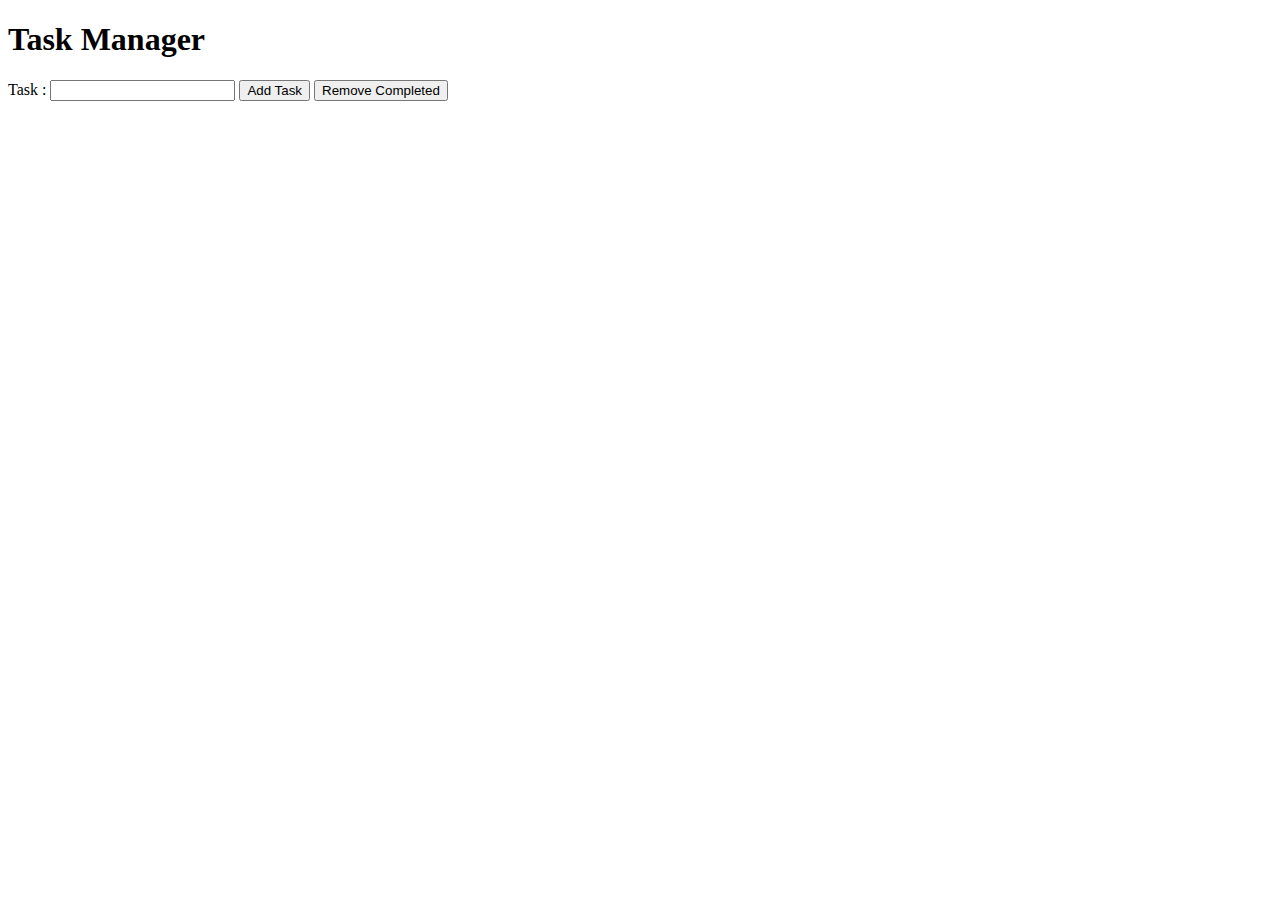
<file: Day-01/01-LocalStorage/index.html>
<!DOCTYPE html>
<html lang="en">
<head>
    <meta charset="UTF-8">
    <title>Task Manager</title>
    <style>
        .completed{
            color : red;
            text-decoration: line-through;
            font-style: italic;
        }
    </style>
    <script>
        window.addEventListener("DOMContentLoaded",init);
        function init(){
            document.getElementById("btnAddTask")
                .addEventListener("click", onBtnAddTaskClick);
            document.getElementById("btnRemoveCompleted")
                .addEventListener("click", onBtnRemoveClick);
            
            loadTasksFromStorage();    
        }
        function loadTasksFromStorage(){
            var storage = window.localStorage;
            for(var i=0;i<storage.length;i++){
                var key = storage.key(i);
                var task = JSON.parse(storage.getItem(key));
                addTaskToList(key,task);
            }
        }
        
        function onBtnAddTaskClick(){
            var taskName = document.getElementById("txtTask").value;
            /*Storage*/
            var task = {
                name : taskName,
                isCompleted : false
            };
            var key = new Date().getTime().toString();
            window.localStorage.setItem(key,JSON.stringify(task));
            addTaskToList(key,task);
        }
        function addTaskToList(key,task){
            var taskItem = document.createElement("li");
            taskItem.innerHTML = task.name;
            taskItem.setAttribute("task-id",key);
            if (task.isCompleted){
                taskItem.classList.add("completed");
            }
            taskItem.addEventListener("click",onTaskItemClick);
            document.getElementById("olTaskList")
                .appendChild(taskItem);
        }

        function onTaskItemClick(){
            this.classList.toggle("completed");
            var key = this.getAttribute("task-id");
            var task = JSON.parse(window.localStorage.getItem(key))
            task.isCompleted = !task.isCompleted;
            window.localStorage.setItem(key,JSON.stringify(task));
        }

        function onBtnRemoveClick(){
            var taskList = document.getElementById("olTaskList");
            for(var i = taskList.children.length-1;i>=0;i--){
                var taskItem = taskList.children[i];
                if (taskItem.classList.contains("completed")){
                    var key = taskItem.getAttribute("task-id");
                    /*Removing from Storage*/
                    localStorage.removeItem(key);
                    taskItem.remove();
                }
            }
        }
        /*
        window.localStorage
            => key/value collection (both key and value should be string)
            -setItem(key,value)
            -getItem(key) => value
            -removeItem(key)
            -key(index) => key
            -clear()
            -length => no of items in the store
        */
    </script>
</head>
<body>
    <h1>Task Manager</h1>
    <label for="">Task :</label>
    <input type="text" name="" id="txtTask">
    <input type="button" value="Add Task" id="btnAddTask">
    <input type="button" value="Remove Completed" id="btnRemoveCompleted">
    <ol id="olTaskList">
        
    </ol>
</body>
</html>
</file>
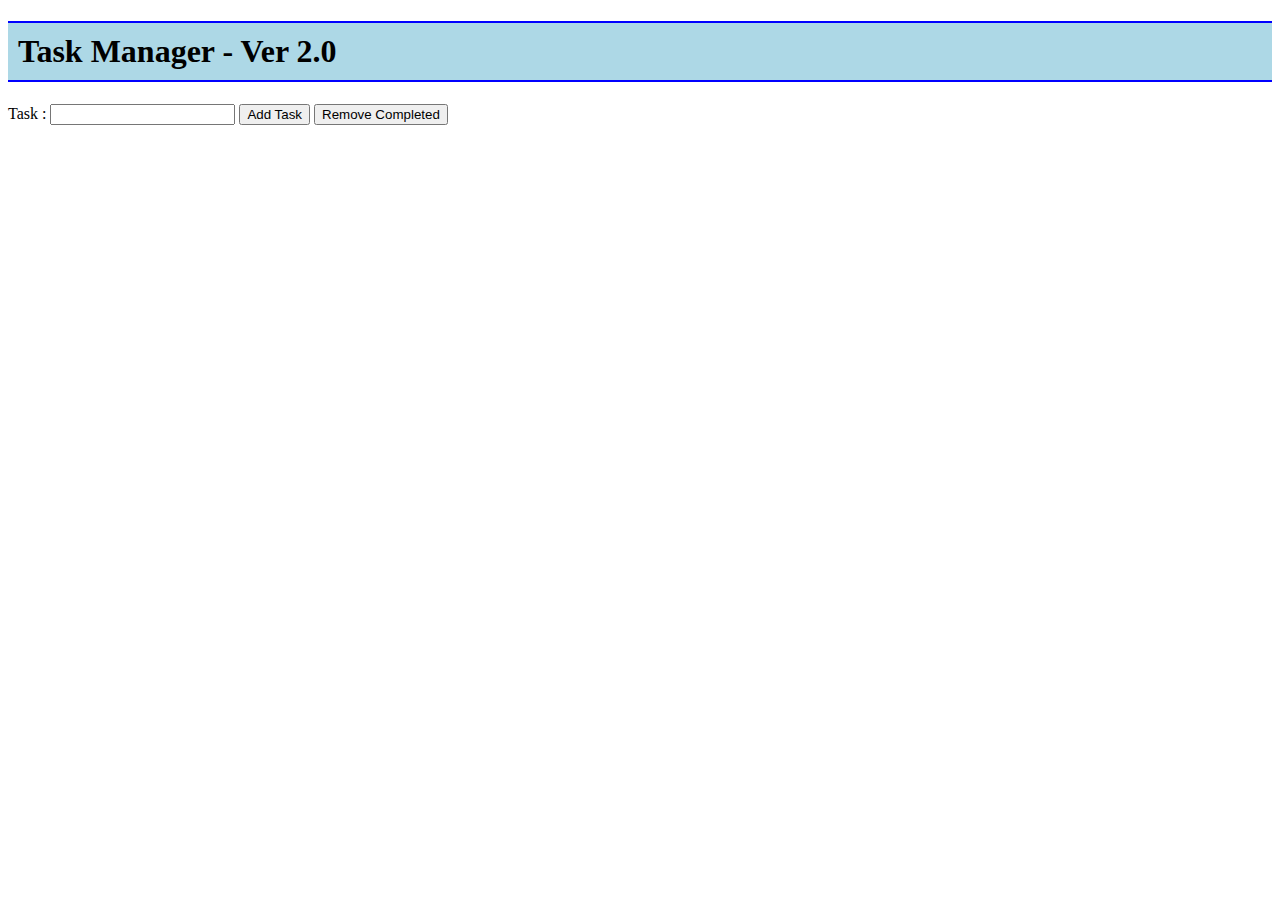
<file: Day-01/03-OfflineCache/index.html>
<!DOCTYPE html>
<html lang="en" manifest="app.manifest">
<head>
    <meta charset="UTF-8">
    <title>Task Manager</title>
    <link rel="stylesheet" href="style.css">
    <link rel="stylesheet" href="style-online.css">
    <script src="script.js"></script>
    <script>
    applicationCache.addEventListener("updateready", function(){
        var response = confirm("A new version of the application is available. Do you want to use it?");
        if (response === true)
            window.location.reload();
    });
    </script>
</head>
<body>
    <h1>Task Manager - Ver 2.0</h1>
    <label for="">Task :</label>
    <input type="text" name="" id="txtTask">
    <input type="button" value="Add Task" id="btnAddTask">
    <input type="button" value="Remove Completed" id="btnRemoveCompleted">
    <ol id="olTaskList">

    </ol>
</body>
</html>
</file>
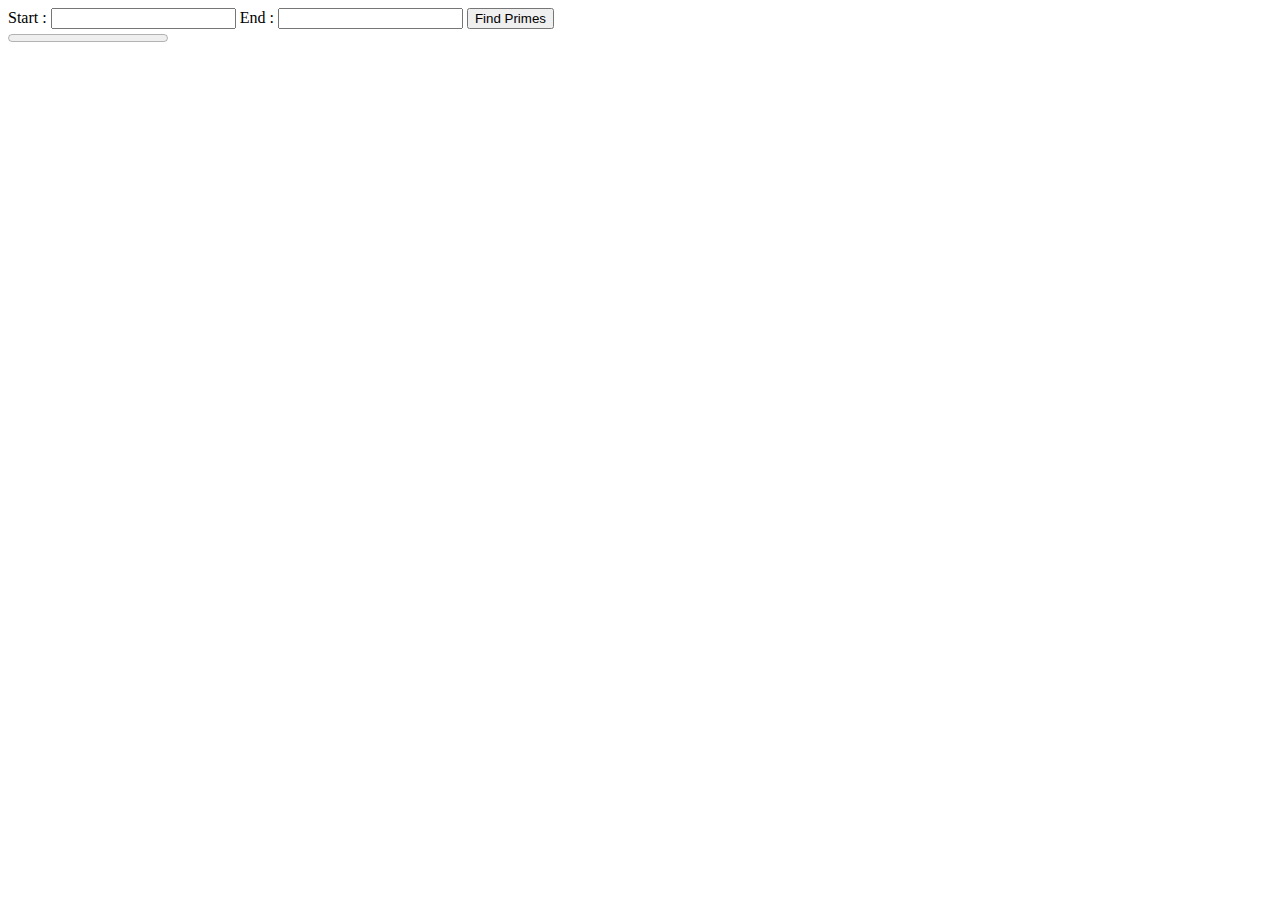
<file: Day-02/01-WebWorkers/index.html>
<!DOCTYPE html>
<html lang="en">
<head>
    <meta charset="UTF-8">
    <title>Prime Finder</title>
    <script>
        window.addEventListener("DOMContentLoaded", init);
        var primeFinderWorker = null;

        //page onload
        function init(){
            var btn = document.getElementById("btnFindPrimes");
            btn.addEventListener("click",onFindPrimesClick);

            primeFinderWorker = new Worker("primeFinderWorker.js");
            primeFinderWorker.addEventListener("message",onWorkerMessage);
        }

        function onWorkerMessage(msgEvt){
            var workerResponseData = msgEvt.data;
            if (workerResponseData.type === "progress"){
                document.getElementById("workerProgress").value = workerResponseData.percentCompletion;
                document.getElementById("divMessages").innerHTML = workerResponseData.percentCompletion + "%" + " " + workerResponseData.primeCount + "prime numbers found";
            } else {

                document.getElementById("divMessages").innerHTML = workerResponseData.primeCount;
            }

        }

        function onFindPrimesClick(){
            var no1 = parseInt(document.getElementById("txtStart").value,10),
                no2 = parseInt(document.getElementById("txtEnd").value,10);

            //primeFinderWorker.startFindingPrimes(no1,no2);
            var data = {
                start : no1,
                end : no2
            };
            primeFinderWorker.postMessage(data);
        }

    </script>
</head>
<body>
    <span>Start :</span>
    <input type="text" name="" id="txtStart">
    <span>End :</span>
    <input type="text" name="" id="txtEnd">
    <input type="button" value="Find Primes" id="btnFindPrimes">
    <div>
        <progress id="workerProgress" min="0" max="100" value="0"></progress>
    </div>
    <div id="divMessages"></div>
</body>
</html>
</file>
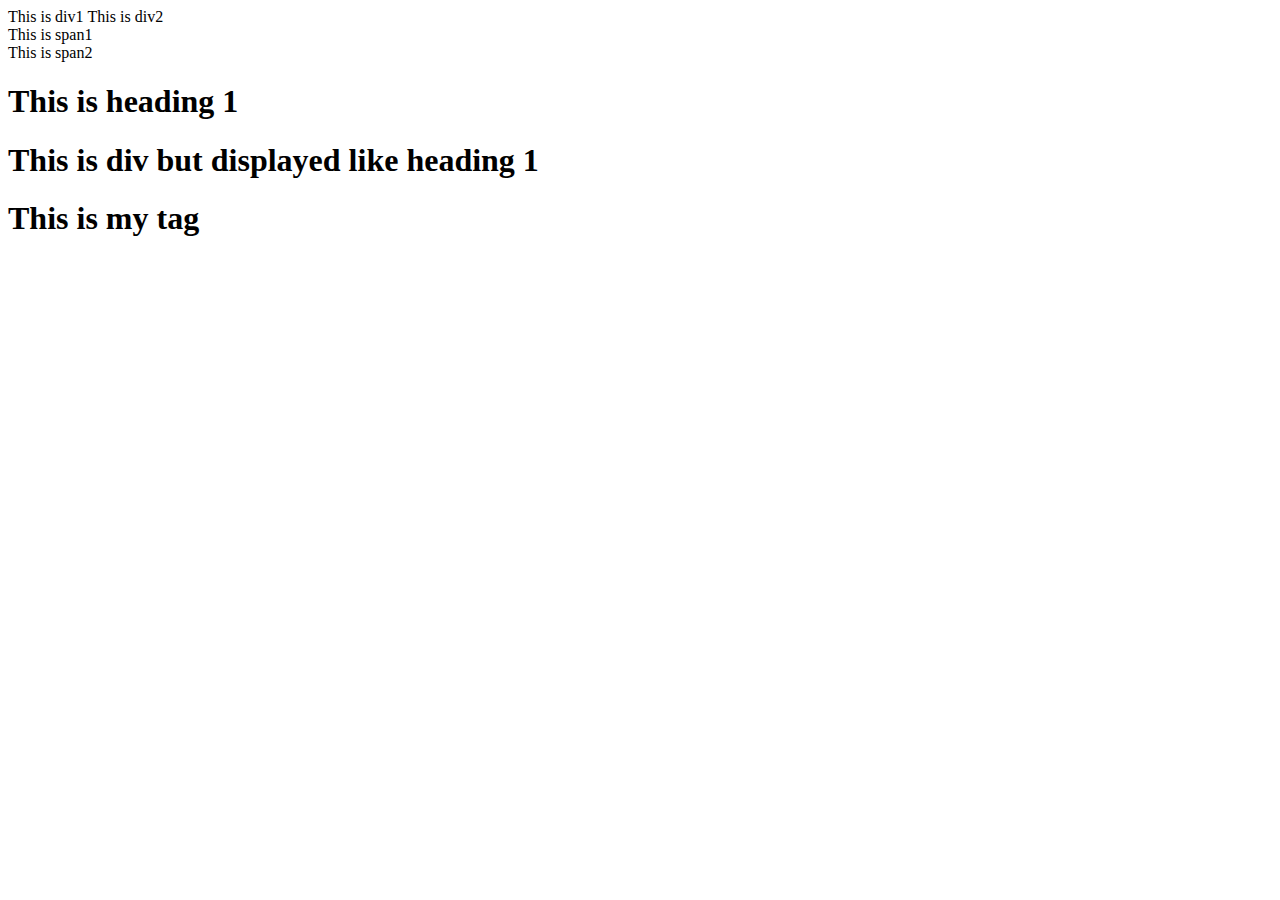
<file: Day-02/02-NewElements/index.html>
<!DOCTYPE html>
<html lang="en">
<head>
    <meta charset="UTF-8">
    <title></title>
    <style>
        span {
            display: block;
        }
        div{
            display: inline;
        }
        .divHead1{
            display: block;
            font-size: 2em;
            -webkit-margin-before: 0.67em;
            -webkit-margin-after: 0.67em;
            -webkit-margin-start: 0px;
            -webkit-margin-end: 0px;
            font-weight: bold;
        }
    </style>
</head>
<body>
    <div>This is div1</div>
    <div>This is div2</div>
    <span>This is span1</span>
    <span>This is span2</span>
    <h1>This is heading 1</h1>
    <div class="divHead1">This is div but displayed like heading 1</div>
    <myTag class="divHead1">This is my tag</myTag>
</body>
</html>
</file>
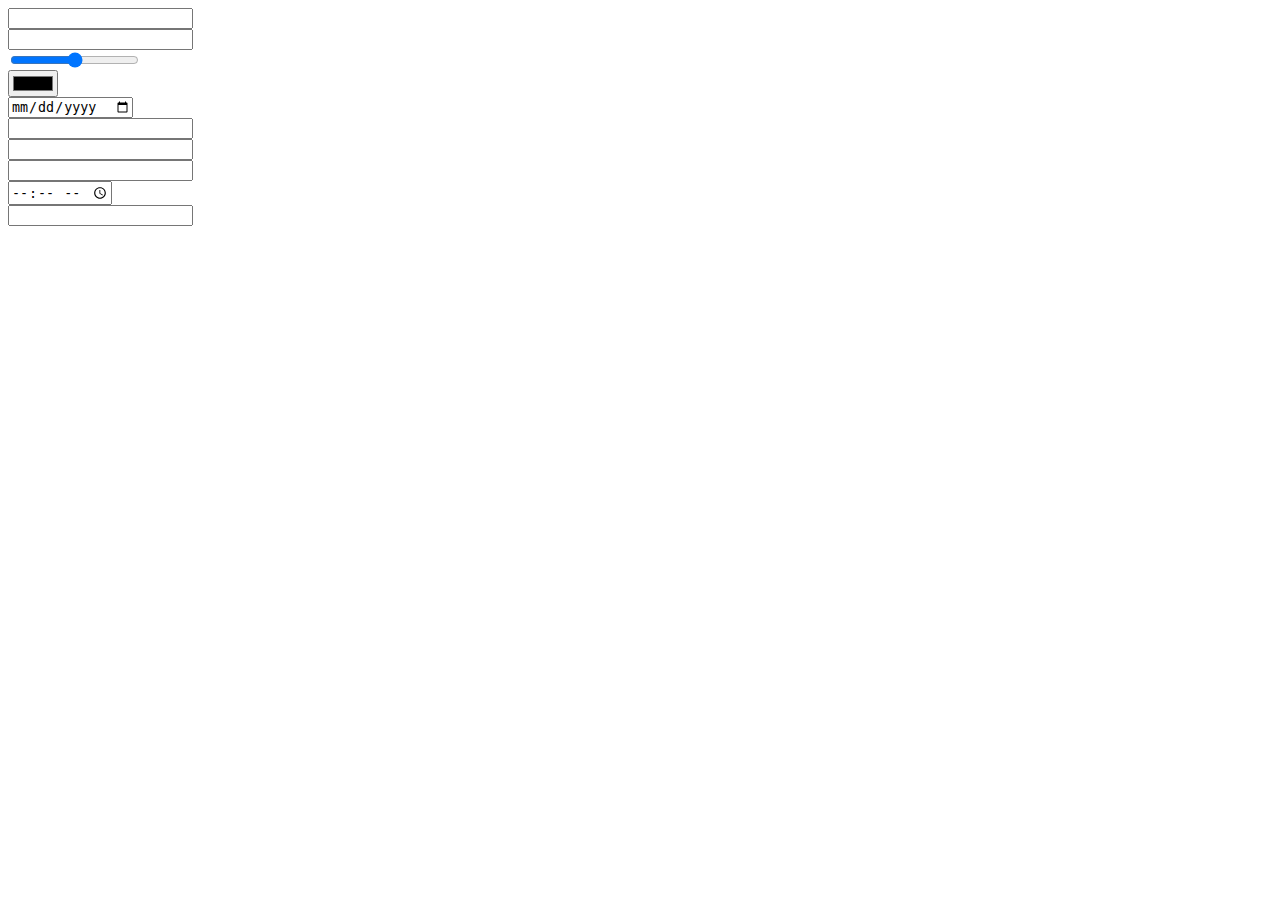
<file: Day-02/03-NewInputTypes/index.html>
<!DOCTYPE html>
<html lang="en">
<head>
    <meta charset="UTF-8">
    <title>New Input Types</title>
    <style>
    input{
        display: block;
    }
    </style>
    <script>
    function isInputTypeSupported(typeName){
        var ele = document.createElement("input");
        ele.setAttribute("type",typeName);
        return ele.type === typeName;
    }
    </script>
</head>
<body>
    <input type="text" name="" id="">
    <input type="number" name="" id="">
    <input type="range" name="" id="">
    <input type="color" name="" id="">
    <input type="date" name="" id="">
    <input type="tel" name="" id="">
    <input type="search" name="" id="">
    <input type="url" name="" id="">
    <input type="time" name="" id="">
    <input type="abc" id="myInputType">
</body>
</html>
</file>
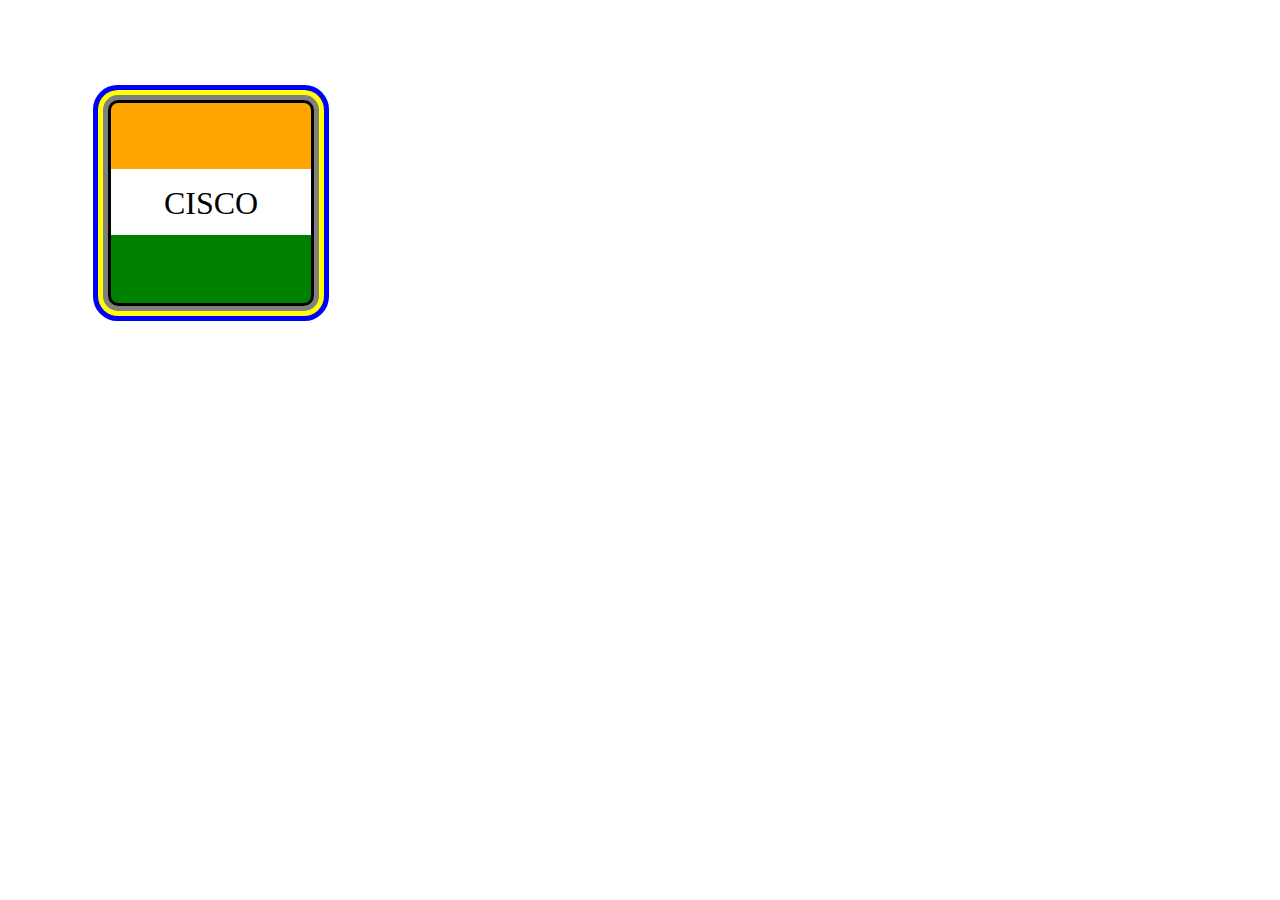
<file: Day-02/07-CSS30/index.html>
<!DOCTYPE html>
<html lang="en">
<head>
    <meta charset="UTF-8">
    <title>CSS 3.0 Demo</title>
    <style>
    .content{
        margin: 100px;
        height: 200px;
        width: 200px;
        border: 3px solid black;
        /*background-color: #e7e7e7;*/
        text-align: center;
        line-height: 200px;
        font-size: 2em;
        
        /*Rounded Corners*/
        border-radius: 10px;
        /*border-radius: 10px 20px 30px 40px;*/
        /*border-radius: 110px;*/
        
        /*Box shadow*/
        box-shadow: 0px 0px 0px 5px grey, 0px 0px 0px 10px yellow, 0px 0px 0px 15px blue;
        
        /*Gradient*/
        /*background: -webkit-linear-gradient(top left, yellow 0%, red 100%);*/
        
        /*Chrome & Safari*/
        background: -webkit-linear-gradient(top, orange 0%, orange 33%, white 33%, white 66%, green 66%, green 100%);
        
        /*Mozilla*/
        background: -moz-linear-gradient(top, orange 0%, orange 33%, white 33%, white 66%, green 66%, green 100%);
            
        /*IE*/
        background: -ms-linear-gradient(top, orange 0%, orange 33%, white 33%, white 66%, green 66%, green 100%);
        
        /*Opera*/
        background: -o-linear-gradient(top, orange 0%, orange 33%, white 33%, white 66%, green 66%, green 100%);
        
        /*Transition*/
        -webkit-transition : -webkit-transform 0.3s linear;
        -moz-transition : -moz-transform 0.3s linear;
    }
        
    .content:hover{
        -webkit-transform : rotate(45deg) scale(1.5,1.5);
        -moz-transform : rotate(45deg) scale(1.5,1.5);
    }
    </style>
</head>
<body>
    <div class="content">CISCO</div>
</body>
</html>
</file>
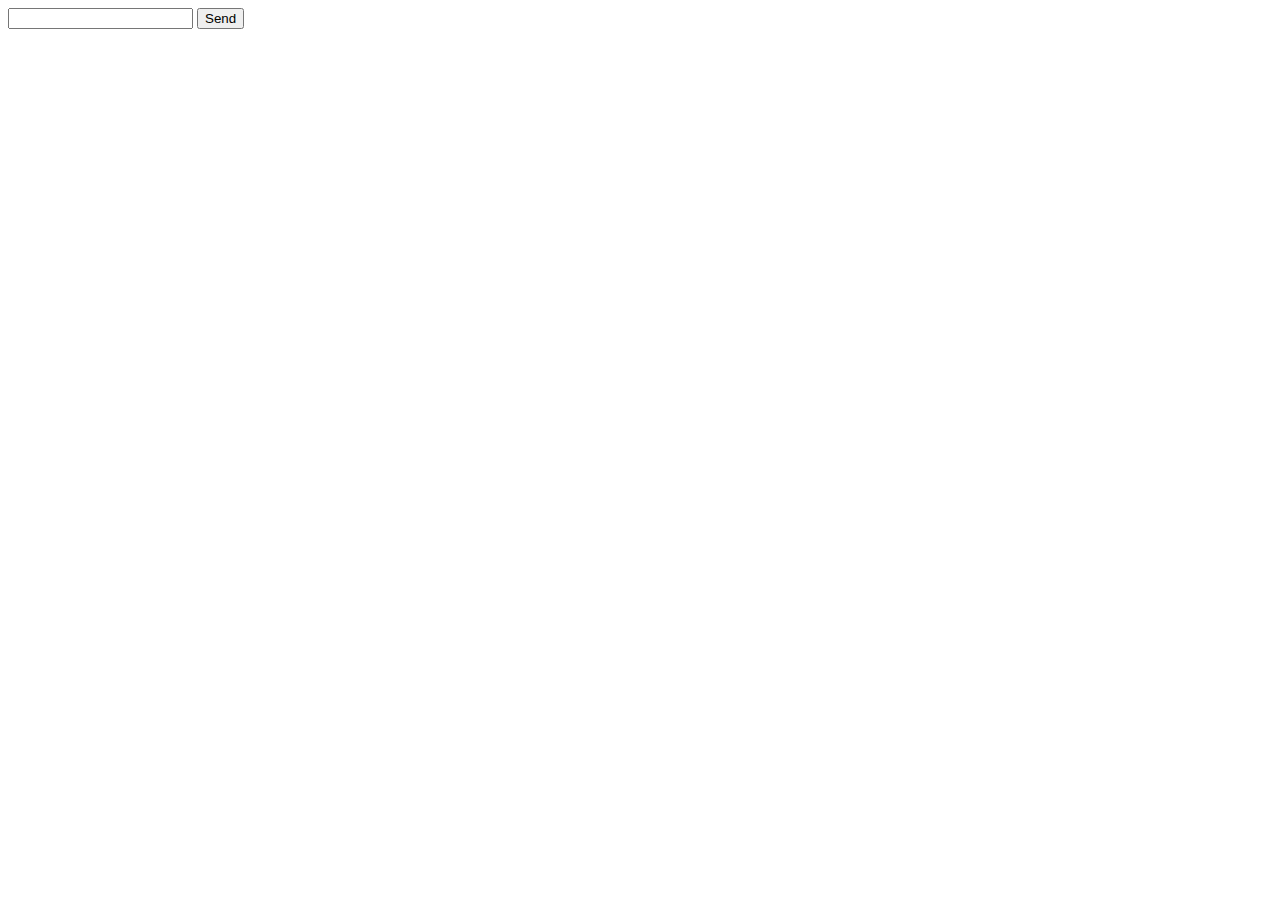
<file: Day-01/04-WebSockets/CiscoChatClient/index.html>
<!DOCTYPE html>
<html lang="en">
<head>
    <meta charset="UTF-8">
    <title>Chat Client</title>
    <script>
        window.addEventListener("DOMContentLoaded",init);
        var socketConnection;
        function init(){
            socketConnection = new WebSocket("ws://localhost:9090");
            socketConnection.addEventListener("message" ,onMessageFromServer);

            var btnSend = document.getElementById("btnSend");
            btnSend.addEventListener("click", onBtnSendClick);

        }
        function onBtnSendClick(){
            var msg = document.getElementById("txtMessage").value;
            socketConnection.send(msg);
        }

        function onMessageFromServer(msgEvt){
            var msg = msgEvt.data;
            document.getElementById("divMessages").innerHTML += msg + "<br/>"
        }
    </script>
</head>
<body>
    <input type="text" name="" id="txtMessage">
    <input type="button" value="Send" id="btnSend">
    <div id="divMessages"></div>
</body>
</html>
</file>
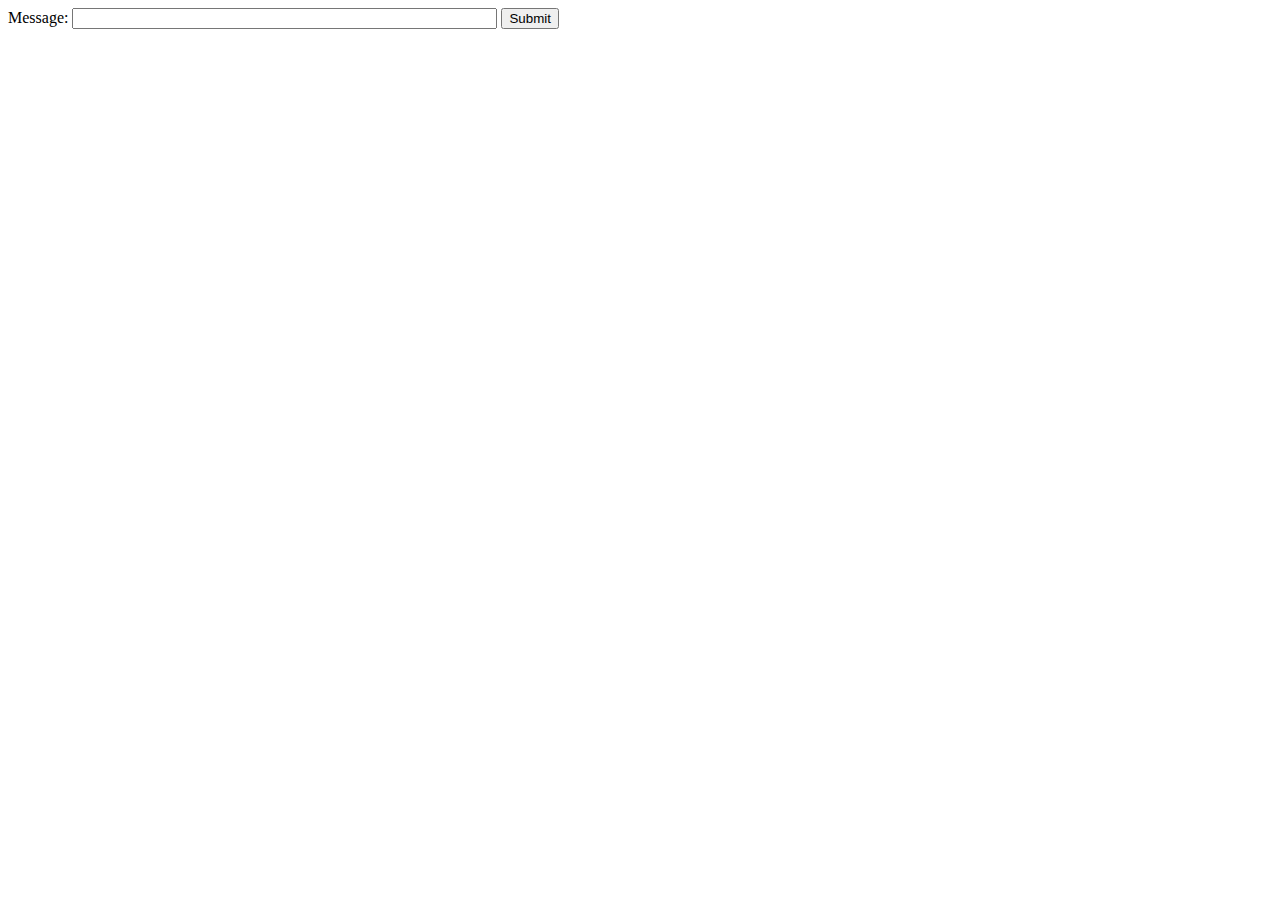
<file: Day-01/04-WebSockets/CiscoChatServer/node_modules/nodejs-websocket/samples/chat/index.html>
<!DOCTYPE HTML>
<html>
<head>
<meta charset="utf-8">
<title>Chat example</title>
<script>
var connection
window.addEventListener("load", function () {
	var nickname = prompt("Choose a nickname")
	if (nickname) {
		connection = new WebSocket("ws://"+window.location.hostname+":8081")
		connection.onopen = function () {
			console.log("Connection opened")
			connection.send(nickname)
			document.getElementById("form").onsubmit = function (event) {
				var msg = document.getElementById("msg")
				if (msg.value)
					connection.send(msg.value)
				msg.value = ""
				event.preventDefault()
			}
		}
		connection.onclose = function () {
			console.log("Connection closed")
		}
		connection.onerror = function () {
			console.error("Connection error")
		}
		connection.onmessage = function (event) {
			var div = document.createElement("div")
			div.textContent = event.data
			document.body.appendChild(div)
		}
	}
})
</script>
</head>

<body>
<form id="form">
Message: <input size="50" id="msg"> <input type="submit" value="Submit">
</form>
</body>
</html>
</file>
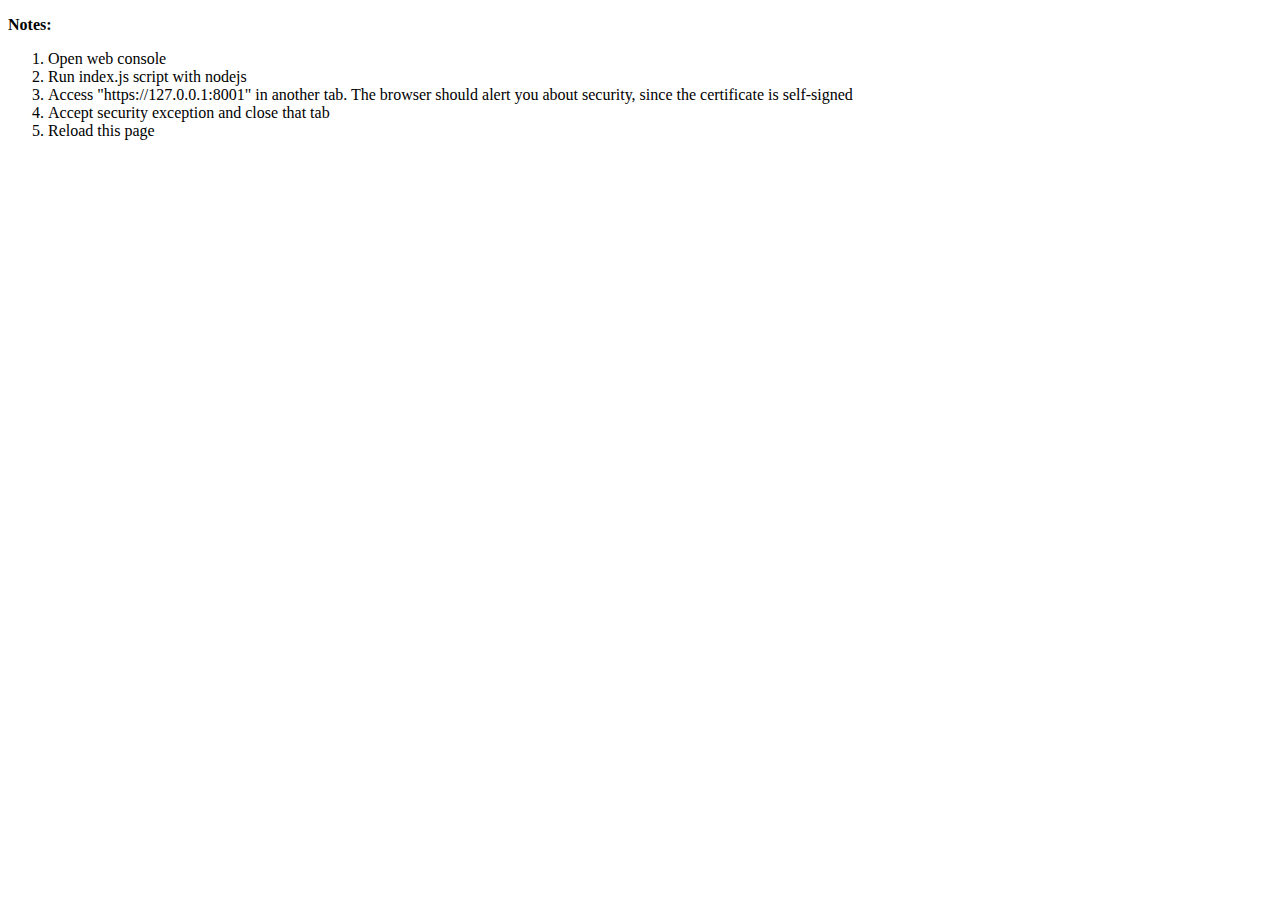
<file: Day-01/04-WebSockets/CiscoChatServer/node_modules/nodejs-websocket/samples/wss/index.html>
<!DOCTYPE HTML>
<html>
<head>
<meta charset="utf-8">
<title>Simple websocket secure test</title>
<script>
var conn = new WebSocket("wss://127.0.0.1:8001")

conn.onopen = function () {
	console.log("Connection opened")
	conn.send("hello world")
}

conn.onclose = function () {
	console.log("Connection closed")
}

conn.onmessage = function (evt) {
	console.info("Received "+evt.data)
	conn.close()
}

conn.onerror = function () {
	console.error("Error")
}
</script>
</head>

<body>
<p><strong>Notes:</strong></p>
<ol>
	<li>Open web console</li>
	<li>Run index.js script with nodejs</li>
	<li>Access "https://127.0.0.1:8001" in another tab. The browser should alert you about security, since the certificate is self-signed</li>
	<li>Accept security exception and close that tab</li>
	<li>Reload this page</li>
</ol>
</body>
</html>
</file>
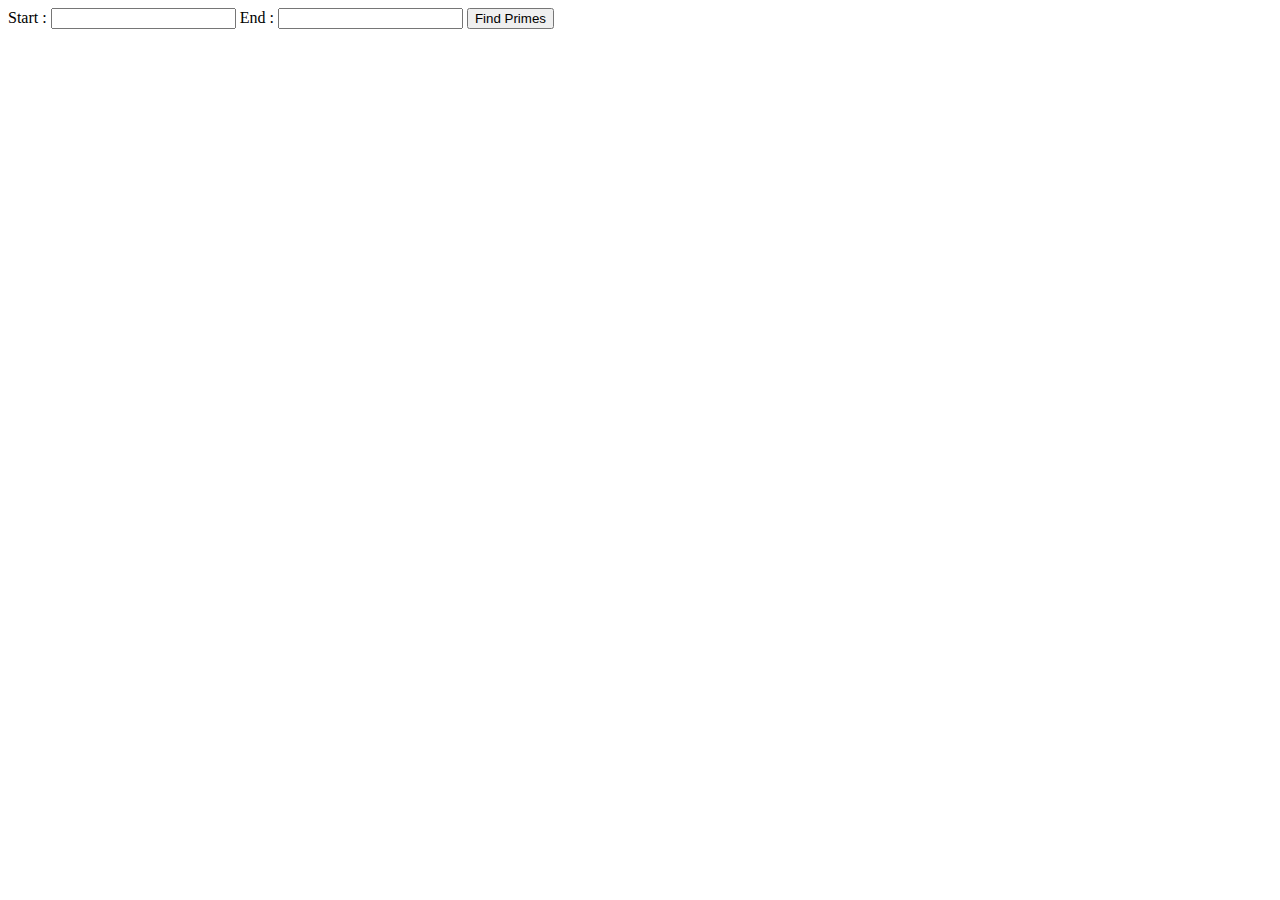
<file: Day-02/01-WebWorkers/index-noWorker.html>
<!DOCTYPE html>
<html lang="en">
<head>
    <meta charset="UTF-8">
    <title>Prime Finder</title>
    <script>
        window.addEventListener("DOMContentLoaded", init);
        function init(){
            var btn = document.getElementById("btnFindPrimes");
            btn.addEventListener("click",onFindPrimesClick);
        }
        function onFindPrimesClick(){
            var no1 = parseInt(document.getElementById("txtStart").value,10),
                no2 = parseInt(document.getElementById("txtEnd").value,10);
            startFindingPrimes(no1,no2);
        }
        function startFindingPrimes(start,end){
            var primeCount= 0;
            for(var i=start;i<=end;i++)
                if (isPrime(i)) ++primeCount;
            document.getElementById("divMessages").innerHTML = primeCount + " prime numbers are found";
        }
        function isPrime(n){
            if (n <= 3 ) return true;
            for(var i= 2;i<=(n/2);i++)
                if (n % i === 0) return false;
            return true;
        }
    </script>
</head>
<body>
    <span>Start :</span>
    <input type="text" name="" id="txtStart">
    <span>End :</span>
    <input type="text" name="" id="txtEnd">
    <input type="button" value="Find Primes" id="btnFindPrimes">
    <div id="divMessages"></div>
</body>
</html>
</file>
<file: Day-01/03-OfflineCache/style.css>
.completed{
    color : red;
    text-decoration: line-through;
    font-style: italic;
}
</file>
<file: Day-01/03-OfflineCache/style-online.css>
h1{
    border-top : 2px solid blue;
    border-bottom: 2px solid blue;
    background-color: lightblue;
    padding: 10px;
}
</file>
